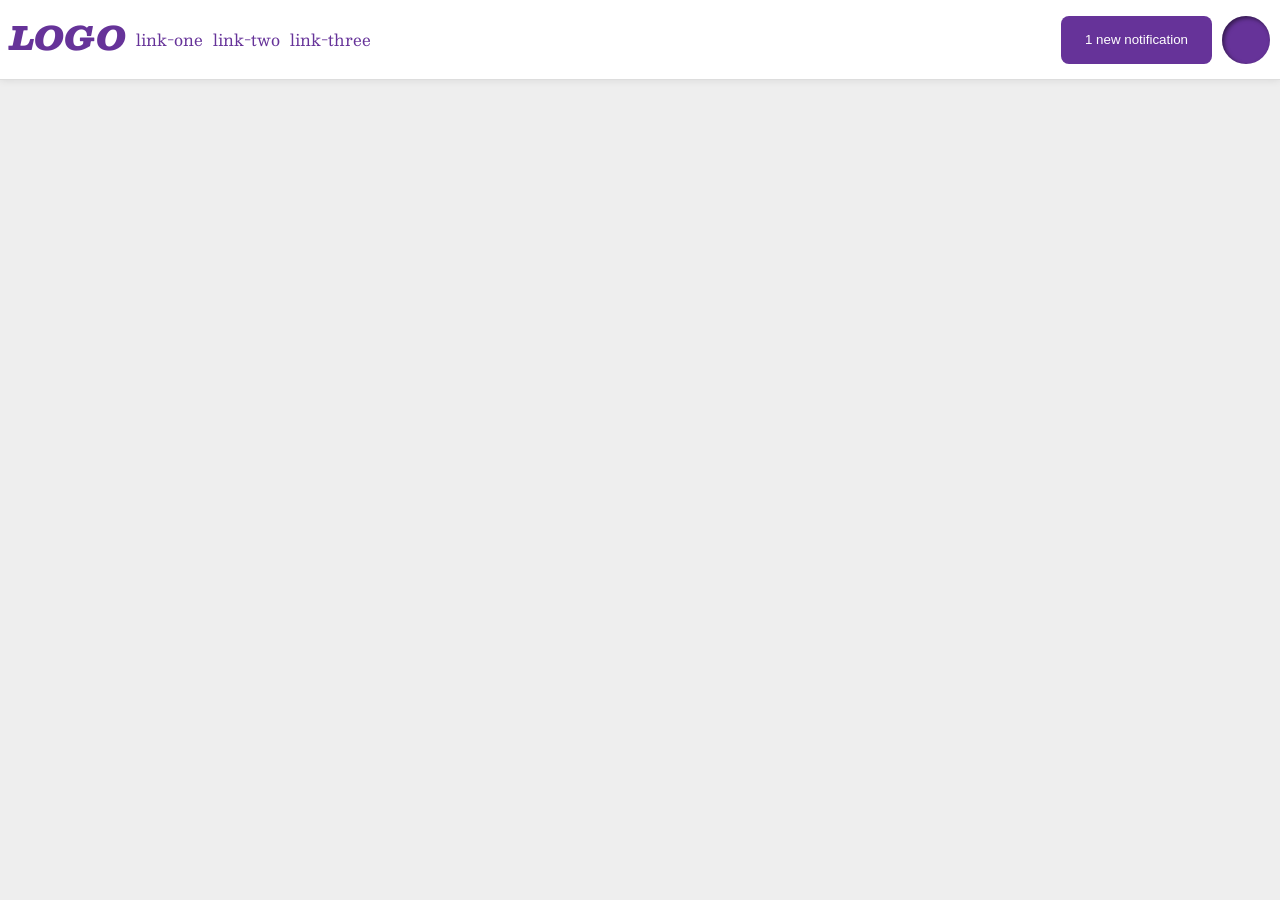
<file: foundations/flex/03-flex-header-2/index.html>
<!DOCTYPE html>
<html lang="en">
  <head>
    <meta charset="UTF-8">
    <meta http-equiv="X-UA-Compatible" content="IE=edge">
    <meta name="viewport" content="width=device-width, initial-scale=1.0">
    <title>Flex Header 2</title>
    <link rel="stylesheet" href="style.css">
  </head>
  <body>
    <div class="header">
      <div class="left">
        <div class="logo">
        LOGO
        </div>
        <ul class="links">
          <li><a href="https://google.com">link-one</a></li>
          <li><a href="https://google.com">link-two</a></li>
          <li><a href="https://google.com">link-three</a></li>
        </ul>
      </div>
      <div class="right">
        <button class="notifications">
          1 new notification
        </button>
        <div class="profile-image"></div>
      </div>
    </div>
  </body>
</html>
</file>
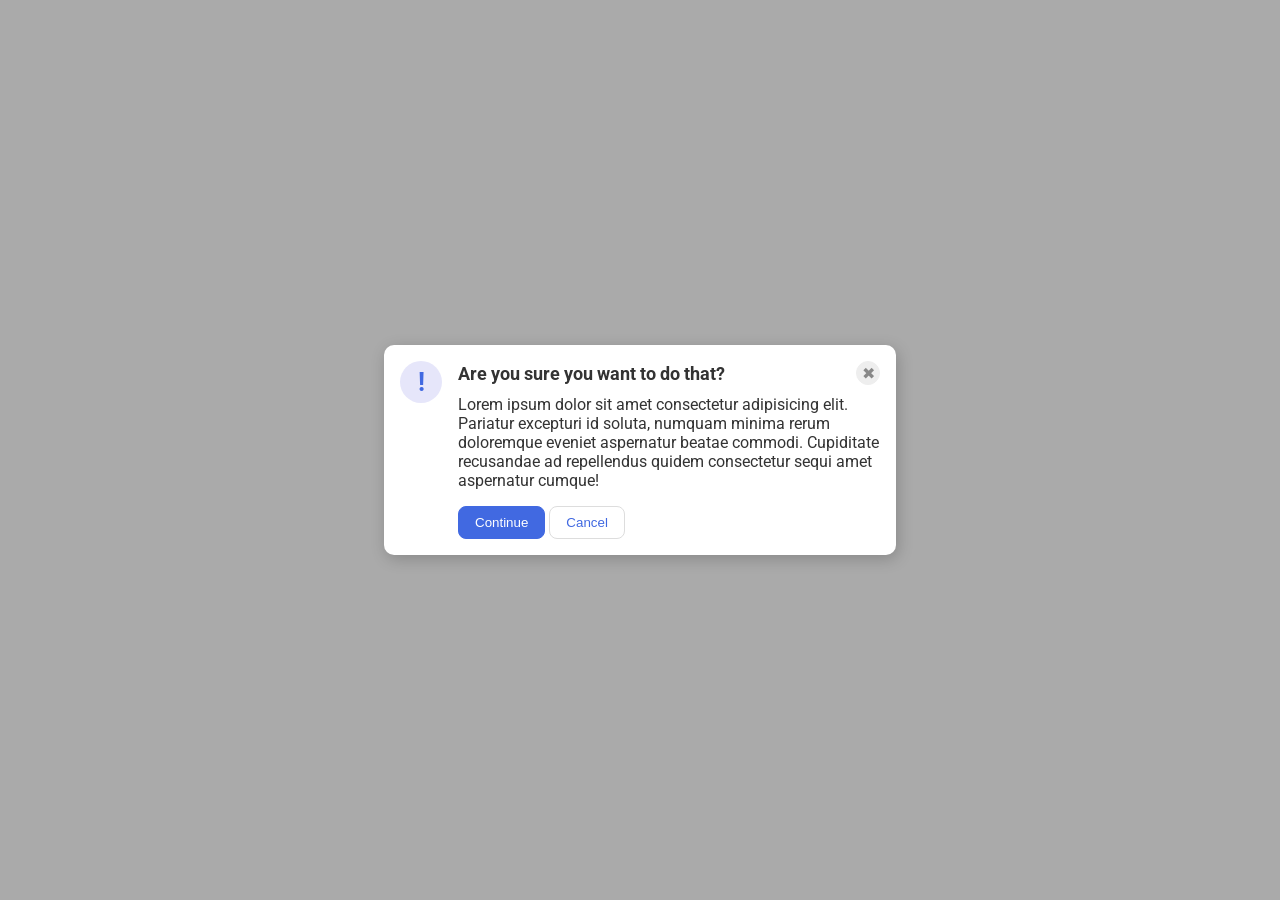
<file: foundations/flex/05-flex-modal/index.html>
<!DOCTYPE html>
<html lang="en">
  <head>
    <meta charset="UTF-8">
    <meta http-equiv="X-UA-Compatible" content="IE=edge">
    <meta name="viewport" content="width=device-width, initial-scale=1.0">
    <link rel="stylesheet" href="style.css">
    <title>Modal</title>
  </head>
  <body>
    <div class="modal">
      <div class="icon">!</div>
      <div class="right">
        <div class="header">
          Are you sure you want to do that?
          <button class="close-button">✖</button>
        </div>
        <div class="text">Lorem ipsum dolor sit amet consectetur adipisicing elit. Pariatur excepturi id soluta, numquam minima rerum doloremque eveniet aspernatur beatae commodi. Cupiditate recusandae ad repellendus quidem consectetur sequi amet aspernatur cumque!</div>
        <div class="button-container">
          <button class="continue">Continue</button>
          <button class="cancel">Cancel</button>
        </div>
      </div>
    </div>
  </body>
</html>
</file>
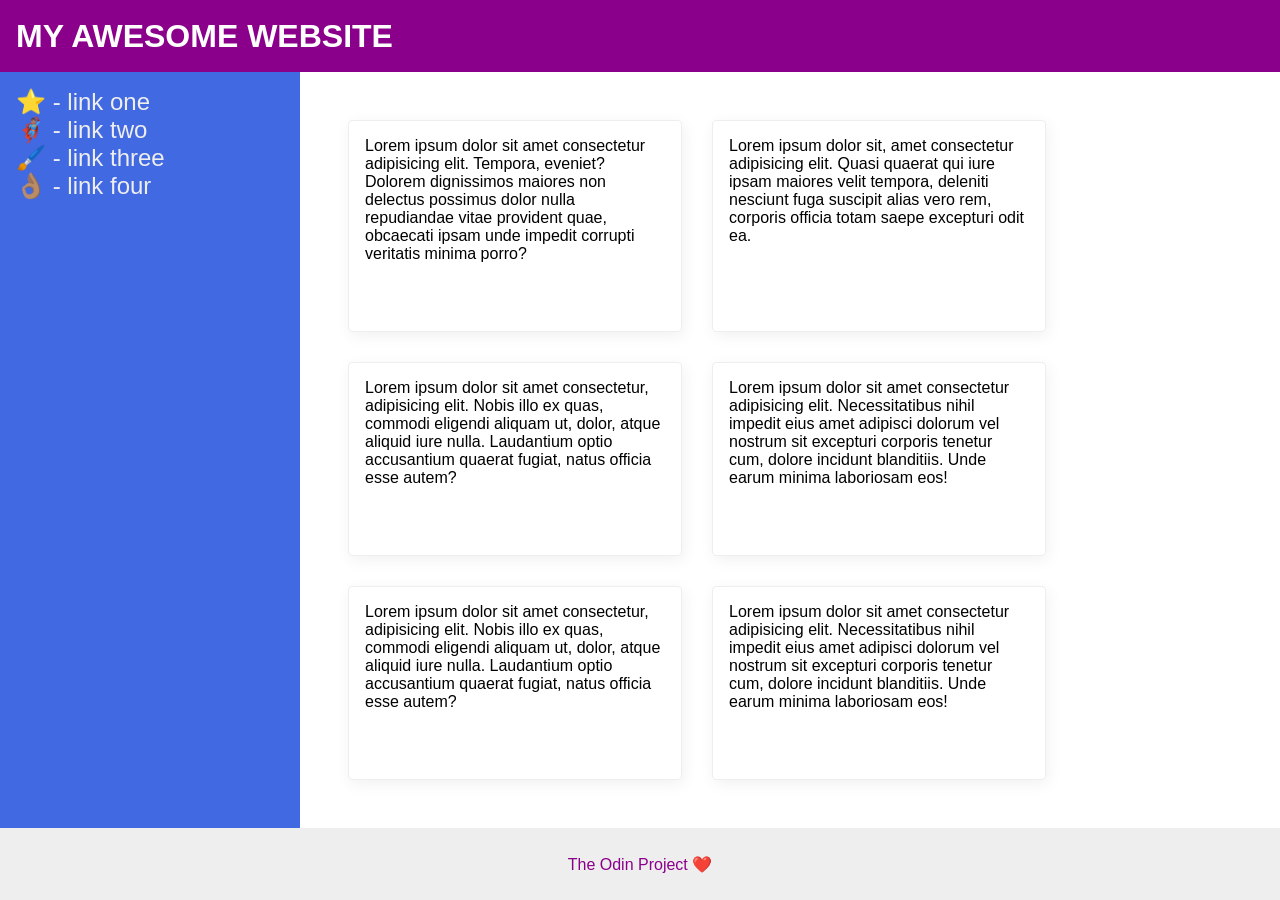
<file: foundations/flex/07-flex-layout-2/index.html>
<!DOCTYPE html>
<html lang="en">
  <head>
    <meta charset="UTF-8">
    <meta http-equiv="X-UA-Compatible" content="IE=edge">
    <meta name="viewport" content="width=device-width, initial-scale=1.0">
    <title>The Holy Grail</title>
    <link rel="stylesheet" href="style.css">
  </head>
  <body>
    <div class="header">
      MY AWESOME WEBSITE
    </div>
    <div class="middle">
    <div class="sidebar">
      <ul>
        <li><a href="#">⭐ - link one</a></li>
        <li><a href="#">🦸🏽‍♂️ - link two</a></li>
        <li><a href="#">🖌️ - link three</a></li>
        <li><a href="#">👌🏽 - link four</a></li>
      </ul>
    </div>
    <div class="card-container">
    <div class="card">Lorem ipsum dolor sit amet consectetur adipisicing elit. Tempora, eveniet? Dolorem dignissimos maiores non delectus possimus dolor nulla repudiandae vitae provident quae, obcaecati ipsam unde impedit corrupti veritatis minima porro?</div>
    <div class="card">Lorem ipsum dolor sit, amet consectetur adipisicing elit. Quasi quaerat qui iure ipsam maiores velit tempora, deleniti nesciunt fuga suscipit alias vero rem, corporis officia totam saepe excepturi odit ea.</div>
    <div class="card">Lorem ipsum dolor sit amet consectetur, adipisicing elit. Nobis illo ex quas, commodi eligendi aliquam ut, dolor, atque aliquid iure nulla. Laudantium optio accusantium quaerat fugiat, natus officia esse autem?</div>
    <div class="card">Lorem ipsum dolor sit amet consectetur adipisicing elit. Necessitatibus nihil impedit eius amet adipisci dolorum vel nostrum sit excepturi corporis tenetur cum, dolore incidunt blanditiis. Unde earum minima laboriosam eos!</div>
    <div class="card">Lorem ipsum dolor sit amet consectetur, adipisicing elit. Nobis illo ex quas, commodi eligendi aliquam ut, dolor, atque aliquid iure nulla. Laudantium optio accusantium quaerat fugiat, natus officia esse autem?</div>
    <div class="card">Lorem ipsum dolor sit amet consectetur adipisicing elit. Necessitatibus nihil impedit eius amet adipisci dolorum vel nostrum sit excepturi corporis tenetur cum, dolore incidunt blanditiis. Unde earum minima laboriosam eos!</div>
    </div>
    </div>
    <div class="footer">
      The Odin Project ❤️
    </div>
  </body>
</html>
</file>
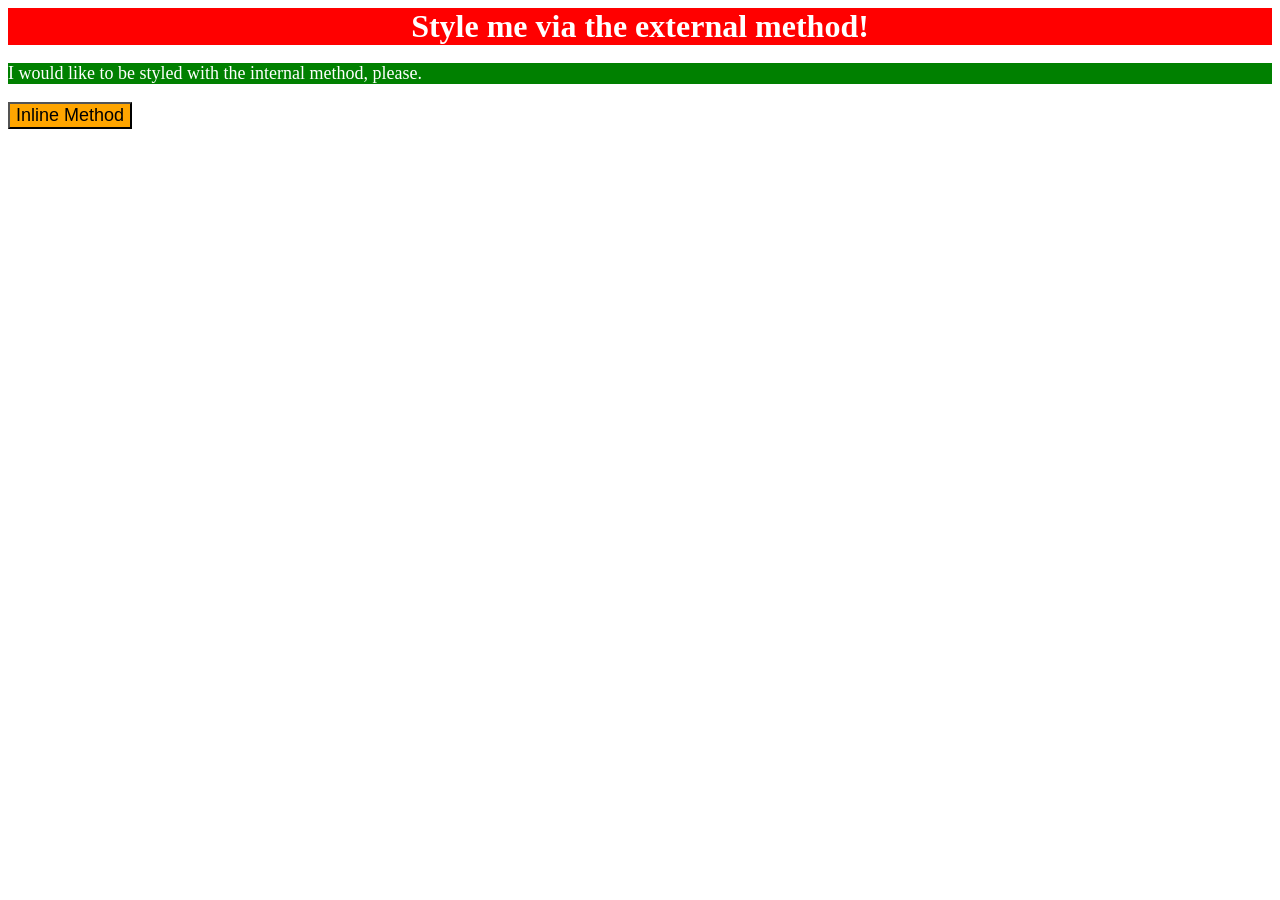
<file: foundations/intro-to-css/01-css-methods/index.html>
<!DOCTYPE html>
<html lang="en">
  <head>
    <link rel="stylesheet" href="styles.css">
    <style>
      p {
        color: white;
        background-color: green;
        font-size: 18px;
      }


    </style>
    <meta charset="UTF-8">
    <meta http-equiv="X-UA-Compatible" content="IE=edge">
    <meta name="viewport" content="width=device-width, initial-scale=1.0">
    <title>Methods for Adding CSS</title>
  </head>
  <body>
    <div>Style me via the external method!</div>
    <p>I would like to be styled with the internal method, please.</p>
    <button style="background-color: orange; font-size: 18px;">Inline Method</button>
  </body>
</html>
</file>
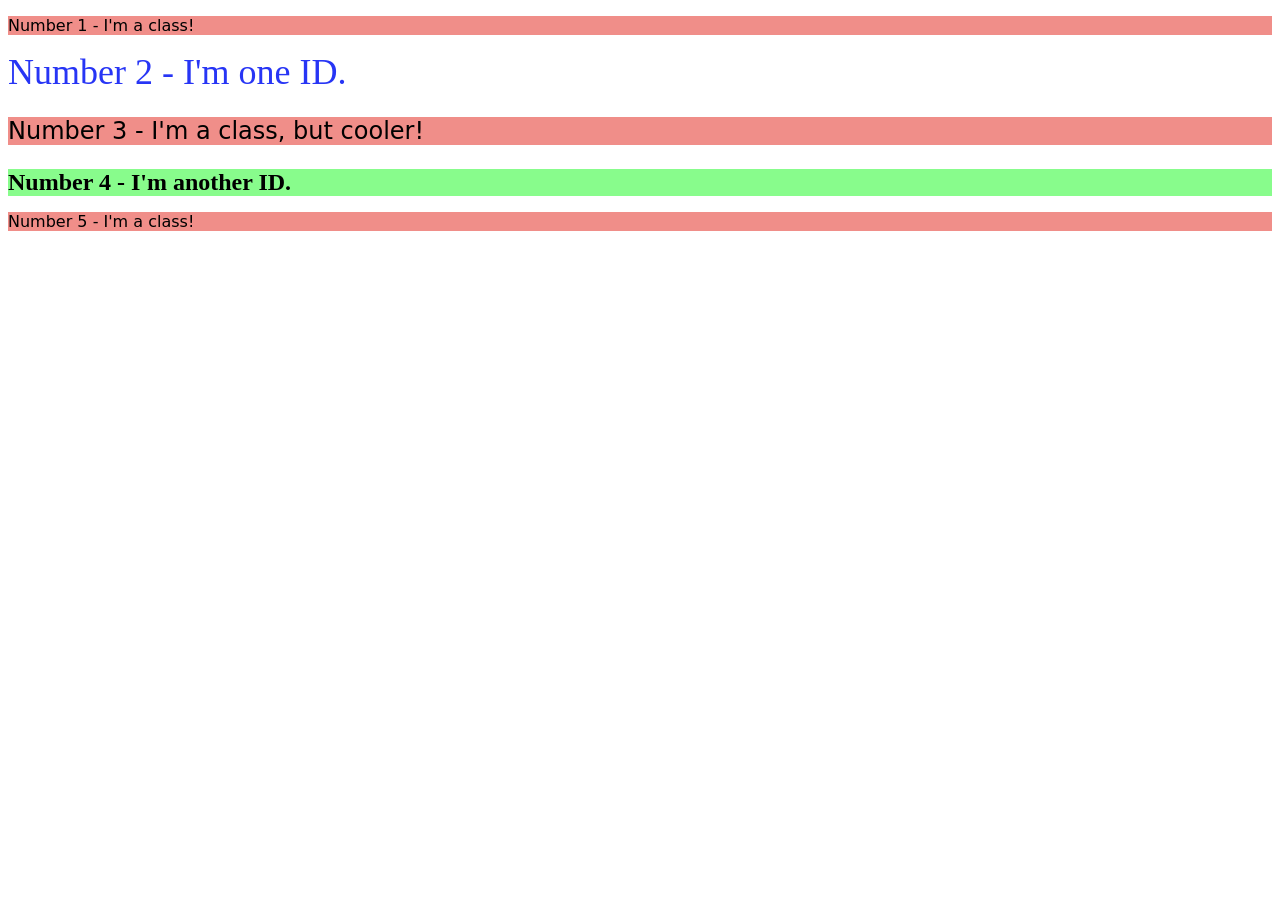
<file: foundations/intro-to-css/02-class-id-selectors/index.html>
<!DOCTYPE html>
<html lang="en">
  <head>
    <meta charset="UTF-8">
    <meta http-equiv="X-UA-Compatible" content="IE=edge">
    <meta name="viewport" content="width=device-width, initial-scale=1.0">
    <title>Class and ID Selectors</title>
    <link rel="stylesheet" href="style.css">
  </head>
  <body>
    <p class="odd">Number 1 - I'm a class!</p>
    <div id="second">Number 2 - I'm one ID.</div>
    <p class="odd third">Number 3 - I'm a class, but cooler!</p>
    <div id="fourth">Number 4 - I'm another ID.</div>
    <p class="odd">Number 5 - I'm a class!</p>
  </body>
</html>
</file>
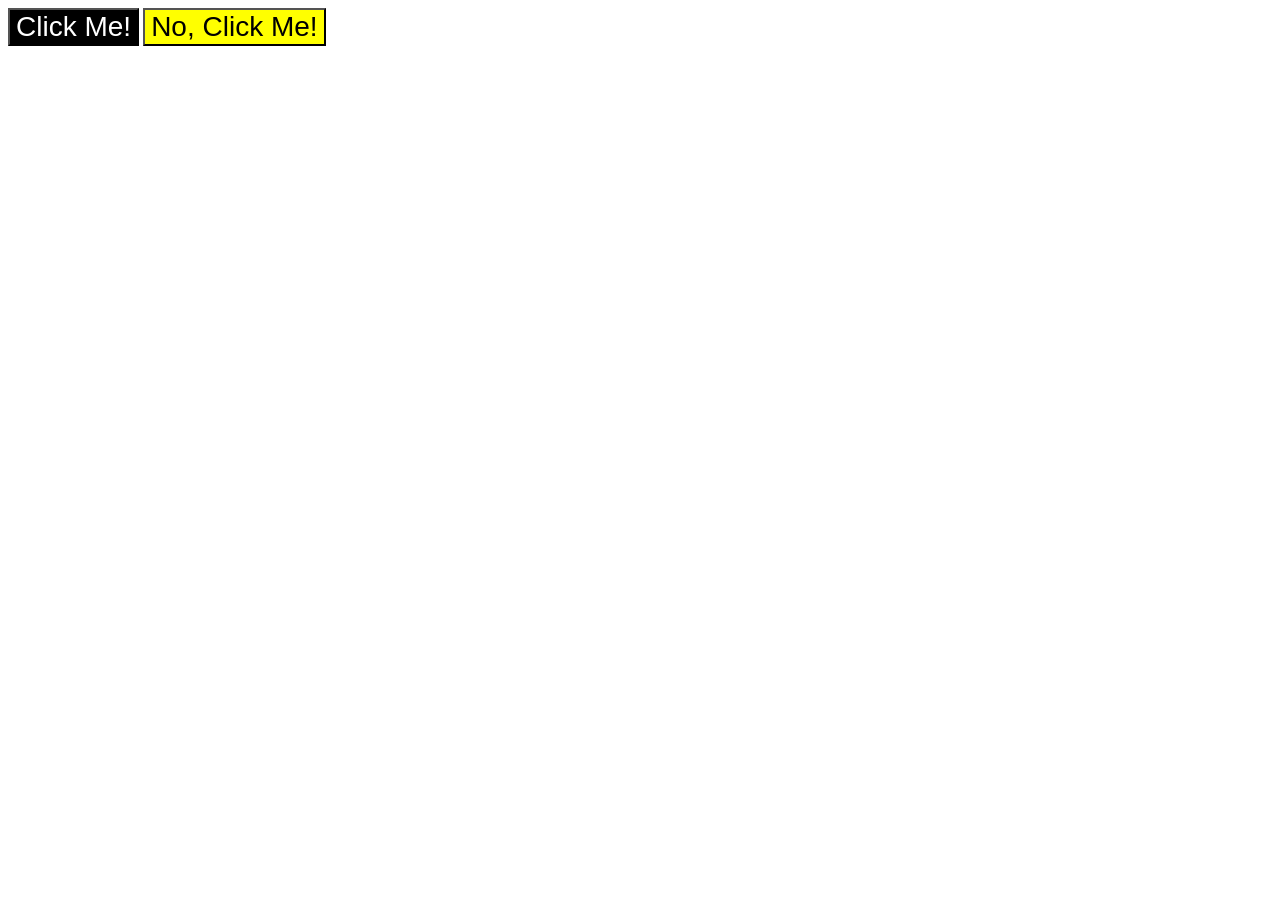
<file: foundations/intro-to-css/03-grouping-selectors/index.html>
<!DOCTYPE html>
<html lang="en">
  <head>
    <meta charset="UTF-8">
    <meta http-equiv="X-UA-Compatible" content="IE=edge">
    <meta name="viewport" content="width=device-width, initial-scale=1.0">
    <title>Grouping Selectors</title>
    <link rel="stylesheet" href="style.css">
  </head>
  <body>
    <button class="click-one">Click Me!</button>
    <button class="click-two">No, Click Me!</button>
  </body>
</html>
</file>
<file: foundations/flex/03-flex-header-2/style.css>
/* this is some magical font-importing.
you'll learn about it later. */
@import url('https://fonts.googleapis.com/css2?family=Besley:ital,wght@0,400;1,900&display=swap');

body {
  margin: 0;
  background: #eee;
  font-family: Besley, serif;
}

.header {
  background: white;
  border-bottom: 1px solid #ddd;
  box-shadow: 0 0 8px rgba(0,0,0,.1);
  display: flex;
  padding: 10px;
  justify-content: space-between;
  align-items: center;
}

.profile-image {
  background: rebeccapurple;
  box-shadow: inset 2px 2px 4px rgba(0,0,0,.5);
  border-radius: 50%;
  width: 48px;
  height: 48px;
}

.logo {
  color: rebeccapurple;
  font-size: 32px;
  font-weight: 900;
  font-style: italic;
}


button {
  border: none;
  border-radius: 8px;
  background: rebeccapurple;
  color: white;
  padding: 8px 24px;
}

a {
  /* this removes the line under our links */
  text-decoration: none;
  color: rebeccapurple;
}

ul {
  list-style-type: none;
  display: flex;
  padding: 0;
  gap: 10px;
}

.left {
  display: flex;
  justify-content: space-evenly;
  gap: 10px;
}

.right {
  display: flex;
  justify-content: space-evenly;
  gap: 10px;
}
</file>
<file: foundations/flex/05-flex-modal/style.css>
@import url('https://fonts.googleapis.com/css2?family=Roboto:wght@400;700&display=swap');

html, body {
  height: 100%;
}

body {
  font-family: Roboto, sans-serif;
  margin: 0;
  background: #aaa;
  color: #333;
  /* I'll give you this one for free lol */
  display: flex;
  align-items: center;
  justify-content: center;
}

.modal {
  background: white;
  width: 480px;
  border-radius: 10px;
  box-shadow: 2px 4px 16px rgba(0,0,0,.2);
  display: flex;
  padding: 16px;
  gap: 16px;
}

.icon {
  color: royalblue;
  font-size: 26px;
  font-weight: 700;
  background: lavender;
  width: 42px;
  height: 42px;
  border-radius: 50%;
  display: flex;
  align-items: center;
  justify-content: center;
}

.close-button {
  background: #eee;
  border-radius: 50%;
  color: #888;
  font-weight: 400;
  font-size: 16px;
  height: 24px;
  width: 24px;
  display: flex;
  align-items: center;
  justify-content: center;
  border: 1px solid #eee;
  padding: 0;
}

button {
  cursor: pointer;
  padding: 8px 16px;
  border-radius: 8px;
  flex:none;
}

button.continue {
  background: royalblue;
  border: 1px solid royalblue;
  color: white;
}

button.cancel {
  background: white;
  border: 1px solid #ddd;
  color: royalblue;
}

.header {
  font-weight: bold;
  font-size: 18px;
  display: flex;
  justify-content: space-between;
  align-items: center
}

.icon {
  flex: none
}

.right {
display: flex;
flex-direction: column;
gap: 10px;
}

.button-container {
  margin-top: 6px;
}
</file>
<file: foundations/flex/07-flex-layout-2/style.css>
body {
  font-family: -apple-system, BlinkMacSystemFont, 'Segoe UI', Roboto, Oxygen, Ubuntu, Cantarell, 'Open Sans', 'Helvetica Neue', sans-serif;
  margin: 0;
  min-height: 100vh;
  display: flex;
  flex-direction: column;
  justify-content: space-between;
}

.header {

  height: 72px;
  background: darkmagenta;
  color: white;
  font-size: 32px;
  font-weight: 900;
  padding-left: 16px;
  align-content: center

}

.footer {
  height: 72px;
  background: #eee;
  color: darkmagenta;
  align-content: center;
  text-align: center
}

.sidebar {
  width: 300px;
  background: royalblue;
  box-sizing: border-box;
  padding: 16px;
  min-width: 300px;
  font-size: 24px;
}

.sidebar a {
  text-decoration: none;
  color: #eee;
}

.sidebar ul {
  list-style-type: none;
  padding: 0;
  margin: 0;
}
.card {
  border: 1px solid #eee;
  box-shadow: 2px 4px 16px rgba(0,0,0,.06);
  border-radius: 4px;
  padding: 16px;
  width: 300px;
  display: flex;
}

.middle {
  display: flex;
  flex: auto;
  min-height: 0
}

.card-container {
  display: flex;
  flex-flow: row wrap;
  padding: 48px;
  gap: 30px;
}
</file>
<file: foundations/intro-to-css/01-css-methods/styles.css>
div {
    color:white;
    background-color: red;
    font-size: 32px;
    font-weight:bold;
    text-align: center;

}
</file>
<file: foundations/intro-to-css/02-class-id-selectors/style.css>
/* Add CSS Styling */

.odd {
    background-color: #f08e89;
    font-family: Verdana, "DejaVu Sans", serif;
}

.third {
    font-size: 24px;
}

#second {
    color: #2735f5;
    font-size: 36px;
}

#fourth {
    background-color: #88fc8c;
    font-size: 24px;
    font-weight: bold;
}
</file>
<file: foundations/intro-to-css/03-grouping-selectors/style.css>
/* Add CSS Styling */
.click-one,
.click-two {
    font-size: 28px;
    font-family: Helvetica, 'Times New Roman', sans-serif;
}

.click-one {
    background-color: black;
    color: rgb(255,255,255);
}

.click-two {
    background-color: hsl(60, 100%, 50%);
}
</file>
